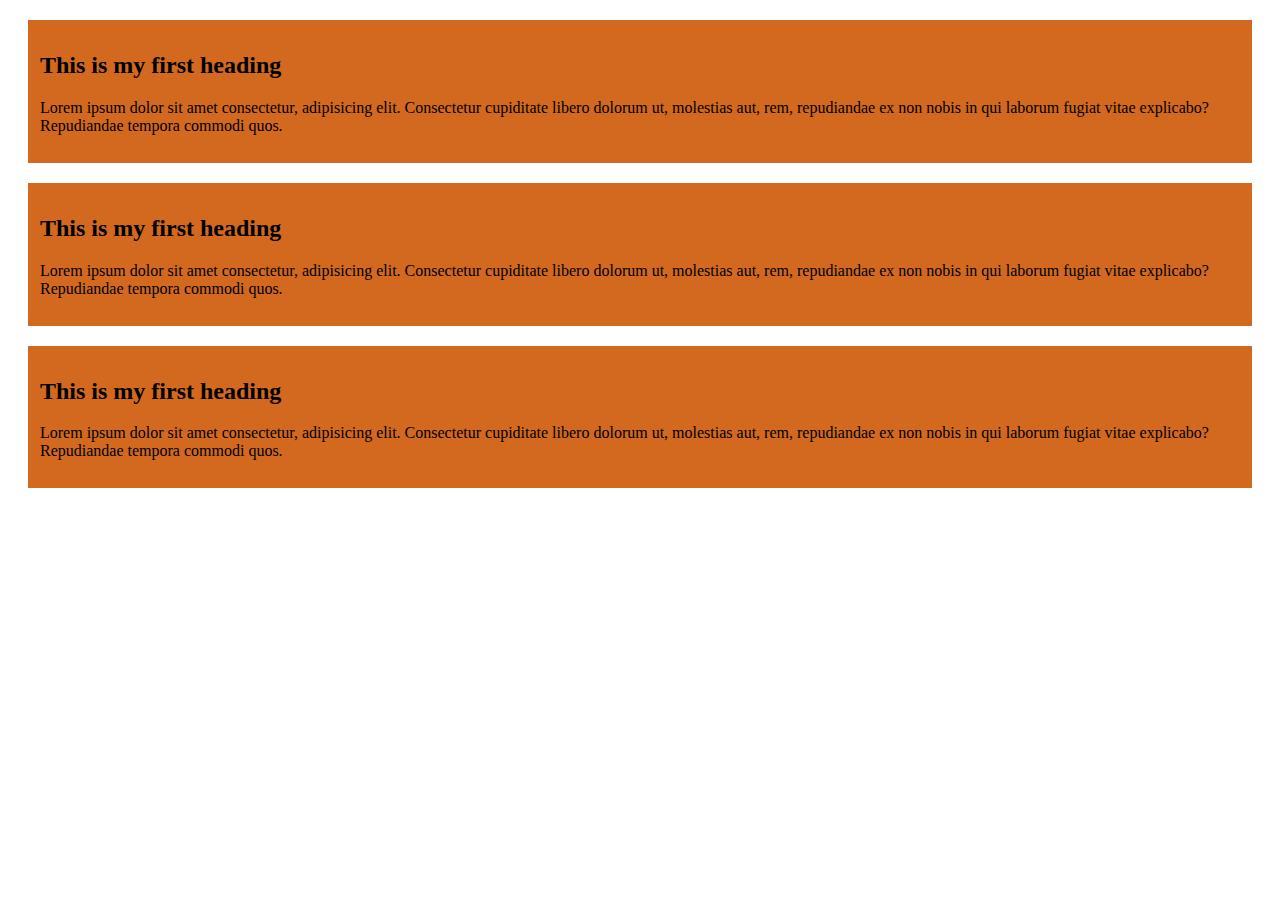
<file: index.html>
<!DOCTYPE html>
<html lang="en">
  <head>
    <meta charset="UTF-8" />
    <meta name="viewport" content="width=device-width, initial-scale=1.0" />
    <title>My second repo</title>
    <link rel="stylesheet" href="styles/style.css" />
  </head>
  <body>
    <div>
      <h2>This is my first heading</h2>
      <p>
        Lorem ipsum dolor sit amet consectetur, adipisicing elit. Consectetur
        cupiditate libero dolorum ut, molestias aut, rem, repudiandae ex non
        nobis in qui laborum fugiat vitae explicabo? Repudiandae tempora commodi
        quos.
      </p>
    </div>

    <div>
      <h2>This is my first heading</h2>
      <p>
        Lorem ipsum dolor sit amet consectetur, adipisicing elit. Consectetur
        cupiditate libero dolorum ut, molestias aut, rem, repudiandae ex non
        nobis in qui laborum fugiat vitae explicabo? Repudiandae tempora commodi
        quos.
      </p>
    </div>

    <div>
      <h2>This is my first heading</h2>
      <p>
        Lorem ipsum dolor sit amet consectetur, adipisicing elit. Consectetur
        cupiditate libero dolorum ut, molestias aut, rem, repudiandae ex non
        nobis in qui laborum fugiat vitae explicabo? Repudiandae tempora commodi
        quos.
      </p>
    </div>
  </body>
</html>
</file>
<file: styles/style.css>
div{
    background-color: chocolate;
    margin: 20px;
    padding: 12px;
    text-align: left;
}
h2{
    font: 800;
}
</file>
